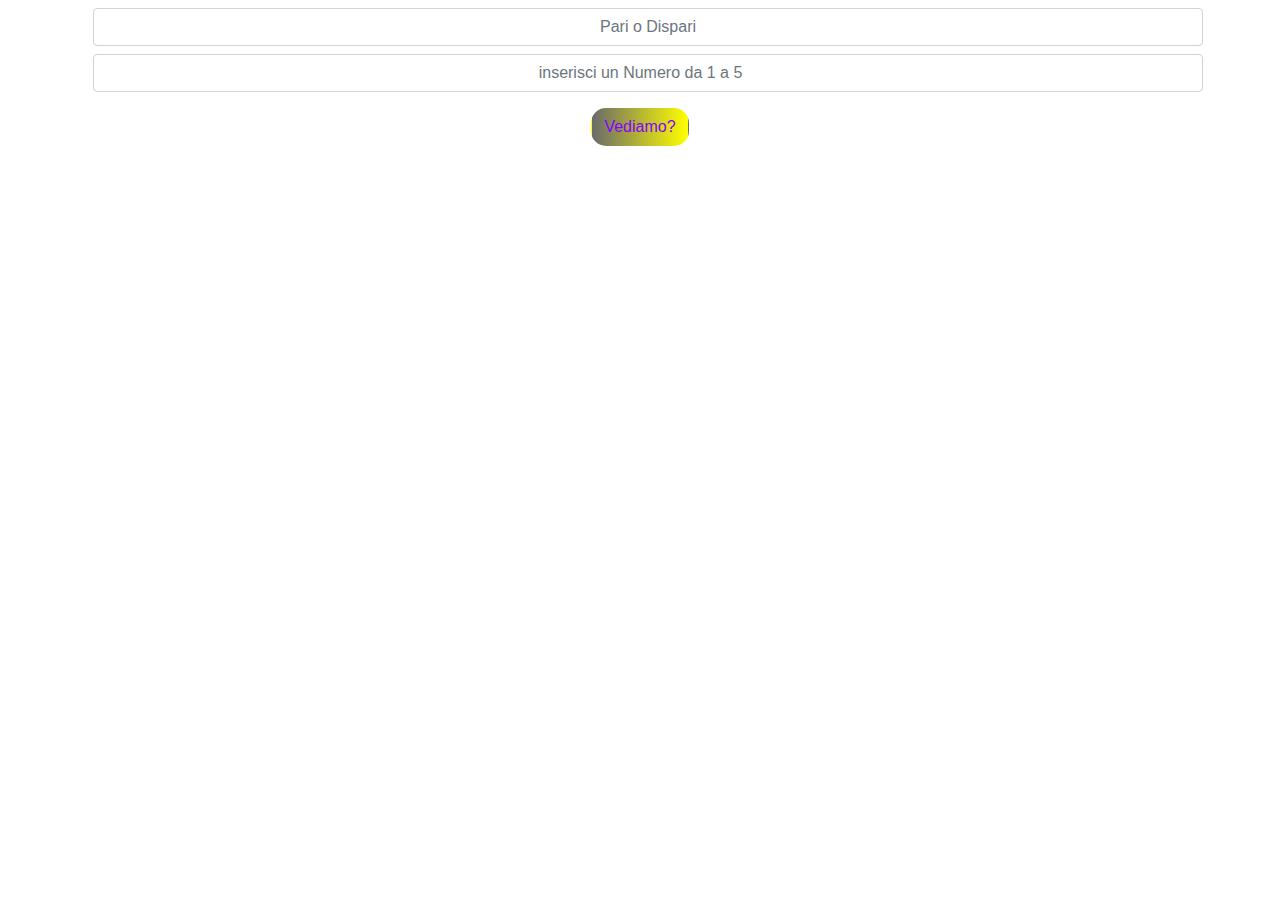
<file: Dispari/index.html>
<!DOCTYPE html>
<html lang="en">
<head>
    <!--bootstrap and fontawesome and js-->
    <meta charset="UTF-8">
    <meta http-equiv="X-UA-Compatible" content="IE=edge">
    <meta name="viewport" content="width=device-width, initial-scale=1.0">
    <title>Unequal</title>
    <link rel="stylesheet" href="./css/style.css">
    <link rel="stylesheet" href="https://cdn.jsdelivr.net/npm/bootstrap@4.3.1/dist/css/bootstrap.min.css" integrity="sha384-ggOyR0iXCbMQv3Xipma34MD+dH/1fQ784/j6cY/iJTQUOhcWr7x9JvoRxT2MZw1T" crossorigin="anonymous">
    <link rel="stylesheet" href="https://cdnjs.cloudflare.com/ajax/libs/font-awesome/6.2.1/css/all.min.css" integrity="sha512-MV7K8+y+gLIBoVD59lQIYicR65iaqukzvf/nwasF0nqhPay5w/9lJmVM2hMDcnK1OnMGCdVK+iQrJ7lzPJQd1w==" crossorigin="anonymous" referrerpolicy="no-referrer" />
</head>
<body>
    <div class="container">
        <div class="row">
            <div class="col">
                <input id="choice" class="form-control m-2" type="text" name="word_choice" placeholder="Pari o Dispari">
                <input id="number_choice" class="form-control m-2" type="number" name="number_choosed" placeholder="inserisci un Numero da 1 a 5">
                <div class="d-flex justify-content-center">
                    <button id="save_data" class="my-btn m-2">Vediamo?</button>
                </div>
                <script type="text/javascript" src="./js/script.js"></script>
            </div>
        </div>
    </div>
</body>
</html>
</file>
<file: Dispari/css/style.css>
* {
    margin: 0;
    padding: 0;
    box-sizing: border-box;
}

body{
    background-color: lightcyan;
}

.form-control{
    text-align: center;
    border-radius: 25px;
    width: 60%;
    font-size: 1.2rem;
    font-weight: 500;
}

.my-btn{
    background: linear-gradient(to right, rgba(88, 88, 88, 0.89), rgb(255, 255, 0));
    display: inline-block;
    font-weight: 400;
    text-align: center;
    user-select: none;
    border: 1px solid transparent;
    padding: .375rem .75rem;
    font-size: 1rem;
    line-height: 1.5;
    border-radius: 15px;
    color: rgb(132, 0, 255);
}

.my-btn:hover{
    background: linear-gradient(to right, rgb(253, 1, 52), rgb(125, 255, 3));
    color: aqua;
}
</file>
